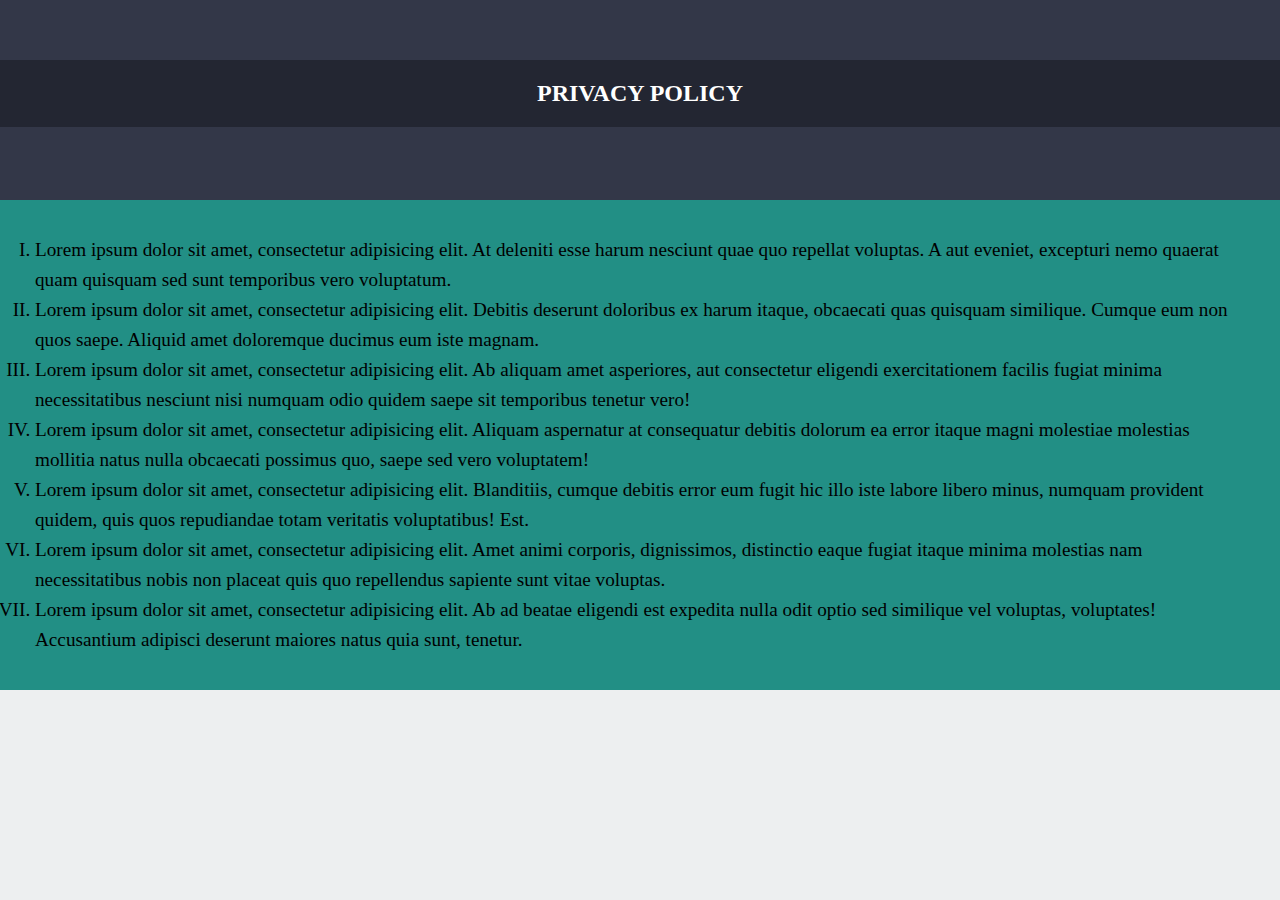
<file: shreya/privacypolicy.html>
<!DOCTYPE html>
<html lang="en">
<head>
    <meta charset="UTF-8">
    <title>Title</title>
    <link rel="stylesheet" href="privacypolicy.css">
</head>
<body>
<div class="container" id="privpol">
    <section id="showcase">
        <div class="text">
            <h2>
                PRIVACY POLICY
            </h2>
        </div>
    </section>
    <section id="priv">
        <ol >
            <li> Lorem ipsum dolor sit amet, consectetur adipisicing elit. At deleniti esse harum nesciunt quae quo repellat voluptas. A aut eveniet, excepturi nemo quaerat quam quisquam sed sunt temporibus vero voluptatum.</li>
            <li> Lorem ipsum dolor sit amet, consectetur adipisicing elit. Debitis deserunt doloribus ex harum itaque, obcaecati quas quisquam similique. Cumque eum non quos saepe. Aliquid amet doloremque ducimus eum iste magnam.</li>
            <li> Lorem ipsum dolor sit amet, consectetur adipisicing elit. Ab aliquam amet asperiores, aut consectetur eligendi exercitationem facilis fugiat minima necessitatibus nesciunt nisi numquam odio quidem saepe sit temporibus tenetur vero!</li>
            <li> Lorem ipsum dolor sit amet, consectetur adipisicing elit. Aliquam aspernatur at consequatur debitis dolorum ea error itaque magni molestiae molestias mollitia natus nulla obcaecati possimus quo, saepe sed vero voluptatem!</li>
            <li> Lorem ipsum dolor sit amet, consectetur adipisicing elit. Blanditiis, cumque debitis error eum fugit hic illo iste labore libero minus, numquam provident quidem, quis quos repudiandae totam veritatis voluptatibus! Est.</li>
            <li> Lorem ipsum dolor sit amet, consectetur adipisicing elit. Amet animi corporis, dignissimos, distinctio eaque fugiat itaque minima molestias nam necessitatibus nobis non placeat quis quo repellendus sapiente sunt vitae voluptas.</li>
            <li> Lorem ipsum dolor sit amet, consectetur adipisicing elit. Ab ad beatae eligendi est expedita nulla odit optio sed similique vel voluptas, voluptates! Accusantium adipisci deserunt maiores natus quia sunt, tenetur.</li>
        </ol>
    </section>
</div>

</body>
</html>
</file>
<file: shreya/privacypolicy.css>
* {
    margin: 0px;
    padding: 0px;
    box-sizing: border-box;
}
body{
    background-color: #edeff0;
}

#showcase{
    min-height: 200px;
    background-color: rgba(4, 9, 30, 0.8);
    background-size: cover;
    background-attachment: fixed;
    position: relative;
}

#showcase .text{
    background-color: rgba(0,0,0,0.3);
    width: 100%;
    text-align: center;
    position: absolute;
    top: 60px;
}

#showcase .text h2{
    padding: 20px;
    text-align: center;
    color: #fff;
}
/* showcase */

ol {
    list-style-type: upper-roman;
}

#priv{
    padding: 35px;

    background-color: #228f85;
}

#priv ol li{
    line-height: 30px;
    font-size: 1.2em;
}
</file>
